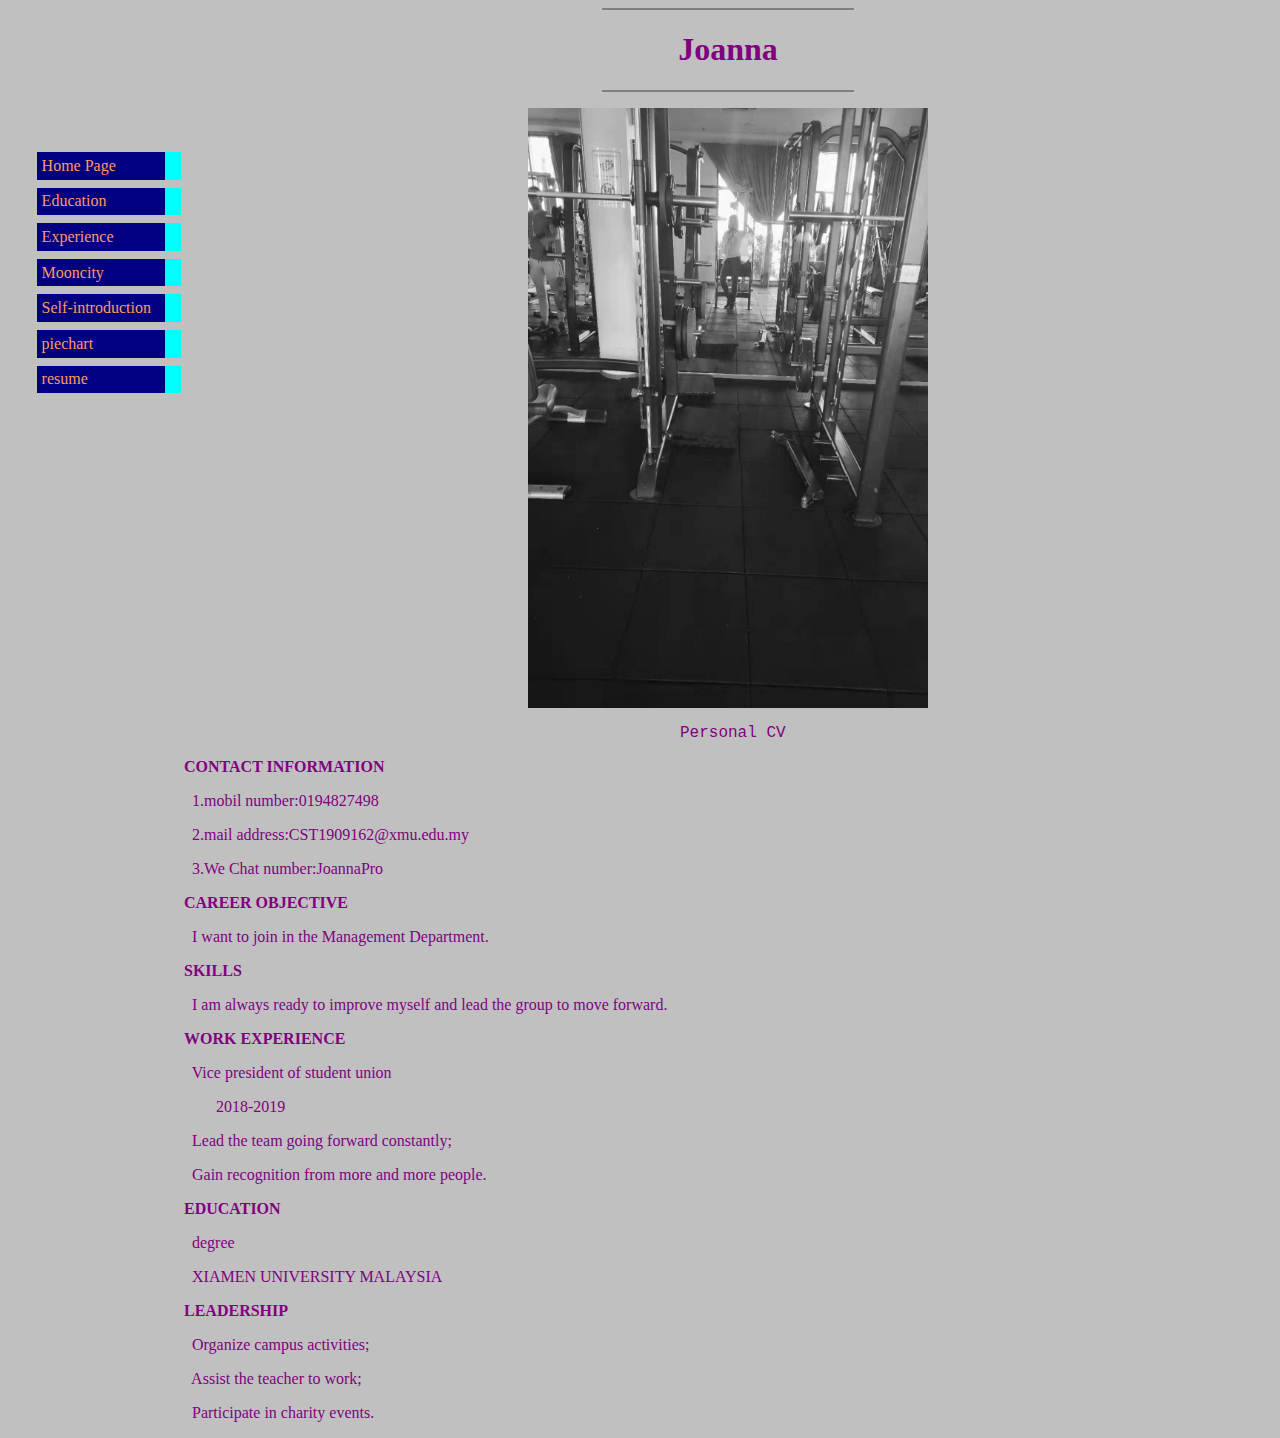
<file: index.html>
﻿<!DOCTYPE html PUBLIC "-//W3C//DTD XHTML 1.0 Transitional//EN" "http://www.w3.org/TR/xhtml1/DTD/xhtml1-transitional.dtd">
<html xmlns="http://www.w3.org/1999/xhtml">

<head>
<meta content="zh-cn" http-equiv="Content-Language" />
<meta content="text/html; charset=utf-8" http-equiv="Content-Type" />
<title>Joanna</title>
<style type="text/css">
body {
padding-left: 11em;
	color:purple}
ul.navbar{
    list-style:none;
	position:absolute;
	top: 2em;
	left: 1em;
	width: 9em}
ul.navbar li{
	background:navy;
	margin:0.5em 0;
	padding:0.3em;
	border-right:1em solid aqua}
ul.navbar a{text-decoration:none}
a:link{color:#FF9966}
a:visited{
color:fuchsia}
.auto-style1 {
	text-align: center;
}
address {
margin-top: 1em;
padding-top: 1em;
border-top: thin dotted }
</style>
</head>

<body style="background-color: #C0C0C0">
<hr align="center" noshade="noshade"  style="width:250px" />
<h1 align="center" style="font-family: Cambria, Cochin, Georgia, Times, 'Times New Roman', serif">Joanna</h1>
<hr align="center" noshade="noshade"  style="width:250px" />
<p align="center" style="font-family: Arial, Helvetica, sans-serif">
<img alt="Personal Picture" height="600" src="微信图片_20191018163448.jpg" width="400" /></p>
<ul class="navbar" style="left: -0.2em; top: 8em">
<li><a href="index.html">Home Page</a>
<li><a href="education.html">Education</a>
<li><a href="experience.html">Experience</a>
<li><a href="Mooncity.xlsx.xlsx">Mooncity</a>
<li><a href="Self-introduction.pptx">Self-introduction</a>
<li><a href="piechart.xlsx.xlsx">piechart</a>
<li><a href="resume.docx">resume</a>
</ul>
<p class="auto-style1" style="font-family: &quot;Courier New&quot;, Courier, monospace">&nbsp;Personal CV</p>
<p><strong>CONTACT INFORMATION</strong></p>
<p>&nbsp; 1.mobil number:0194827498</p>
<p>&nbsp; 2.mail address:CST1909162@xmu.edu.my</p>
<p>&nbsp; 3.We Chat number:JoannaPro</p>
<p><strong>CAREER OBJECTIVE</strong></p>
<p>&nbsp; I want to join in the Management Department.</p>
<p><strong>SKILLS</strong></p>
<p>&nbsp; I am always ready to improve myself and  lead the group to move forward.</p>
<p><strong>WORK EXPERIENCE</strong></p>
<p>&nbsp; Vice president of student union</p>
<p>          &nbsp;&nbsp;&nbsp;&nbsp;&nbsp;&nbsp;&nbsp;          2018-2019            </p>
<p>&nbsp; Lead the team going forward constantly;</p>
<p>&nbsp; Gain recognition from more and more people.</p>
<p><strong>EDUCATION</strong></p>
<p>&nbsp; degree</p>
<p>&nbsp; XIAMEN UNIVERSITY MALAYSIA</p>
<p><strong>LEADERSHIP</strong></p>
<P>&nbsp; Organize campus activities;
</P>
<P>&nbsp; Assist the teacher to work;</P>
<P>&nbsp; Participate in charity events.</P>
</body>

</html>
</file>
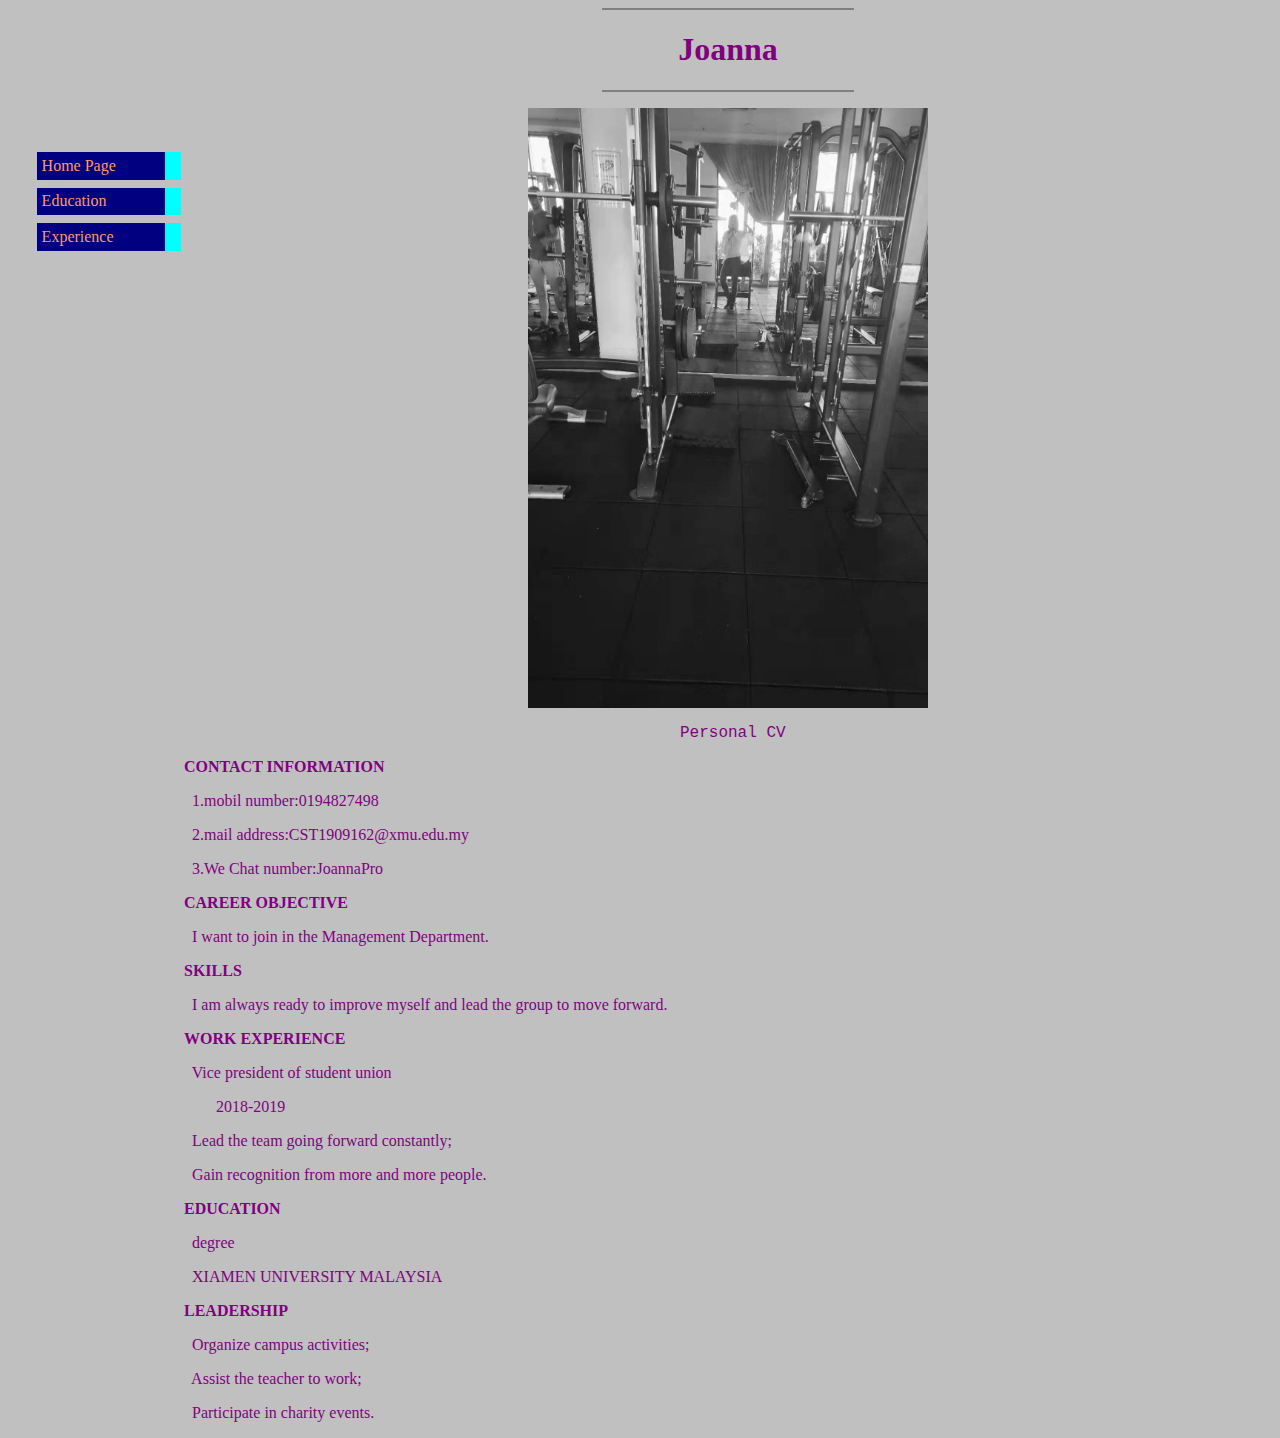
<file: CV.html>
﻿<!DOCTYPE html PUBLIC "-//W3C//DTD XHTML 1.0 Transitional//EN" "http://www.w3.org/TR/xhtml1/DTD/xhtml1-transitional.dtd">
<html xmlns="http://www.w3.org/1999/xhtml">

<head>
<meta content="zh-cn" http-equiv="Content-Language" />
<meta content="text/html; charset=utf-8" http-equiv="Content-Type" />
<title>Joanna</title>
<style type="text/css">
body {
padding-left: 11em;
	color:purple}
ul.navbar{
    list-style:none;
	position:absolute;
	top: 2em;
	left: 1em;
	width: 9em}
ul.navbar li{
	background:navy;
	margin:0.5em 0;
	padding:0.3em;
	border-right:1em solid aqua}
ul.navbar a{text-decoration:none}
a:link{color:#FF9966}
a:visited{
color:fuchsia}
.auto-style1 {
	text-align: center;
}
address {
margin-top: 1em;
padding-top: 1em;
border-top: thin dotted }
</style>
</head>

<body style="background-color: #C0C0C0">
<hr align="center" noshade="noshade"  style="width:250px" />
<h1 align="center" style="font-family: Cambria, Cochin, Georgia, Times, 'Times New Roman', serif">Joanna</h1>
<hr align="center" noshade="noshade"  style="width:250px" />
<p align="center" style="font-family: Arial, Helvetica, sans-serif">
<img alt="Personal Picture" height="600" src="微信图片_20191018163448.jpg" width="400" /></p>
<ul class="navbar" style="left: -0.2em; top: 8em">
<li><a href="index.html">Home Page</a>
<li><a href="education.html">Education</a>
<li><a href="experience.html">Experience</a>
</ul>
<p class="auto-style1" style="font-family: &quot;Courier New&quot;, Courier, monospace">&nbsp;Personal CV</p>
<p><strong>CONTACT INFORMATION</strong></p>
<p>&nbsp; 1.mobil number:0194827498</p>
<p>&nbsp; 2.mail address:CST1909162@xmu.edu.my</p>
<p>&nbsp; 3.We Chat number:JoannaPro</p>
<p><strong>CAREER OBJECTIVE</strong></p>
<p>&nbsp; I want to join in the Management Department.</p>
<p><strong>SKILLS</strong></p>
<p>&nbsp; I am always ready to improve myself and  lead the group to move forward.</p>
<p><strong>WORK EXPERIENCE</strong></p>
<p>&nbsp; Vice president of student union</p>
<p>          &nbsp;&nbsp;&nbsp;&nbsp;&nbsp;&nbsp;&nbsp;          2018-2019            </p>
<p>&nbsp; Lead the team going forward constantly;</p>
<p>&nbsp; Gain recognition from more and more people.</p>
<p><strong>EDUCATION</strong></p>
<p>&nbsp; degree</p>
<p>&nbsp; XIAMEN UNIVERSITY MALAYSIA</p>
<p><strong>LEADERSHIP</strong></p>
<P>&nbsp; Organize campus activities;
</P>
<P>&nbsp; Assist the teacher to work;</P>
<P>&nbsp; Participate in charity events.</P>
</body>

</html>
</file>
